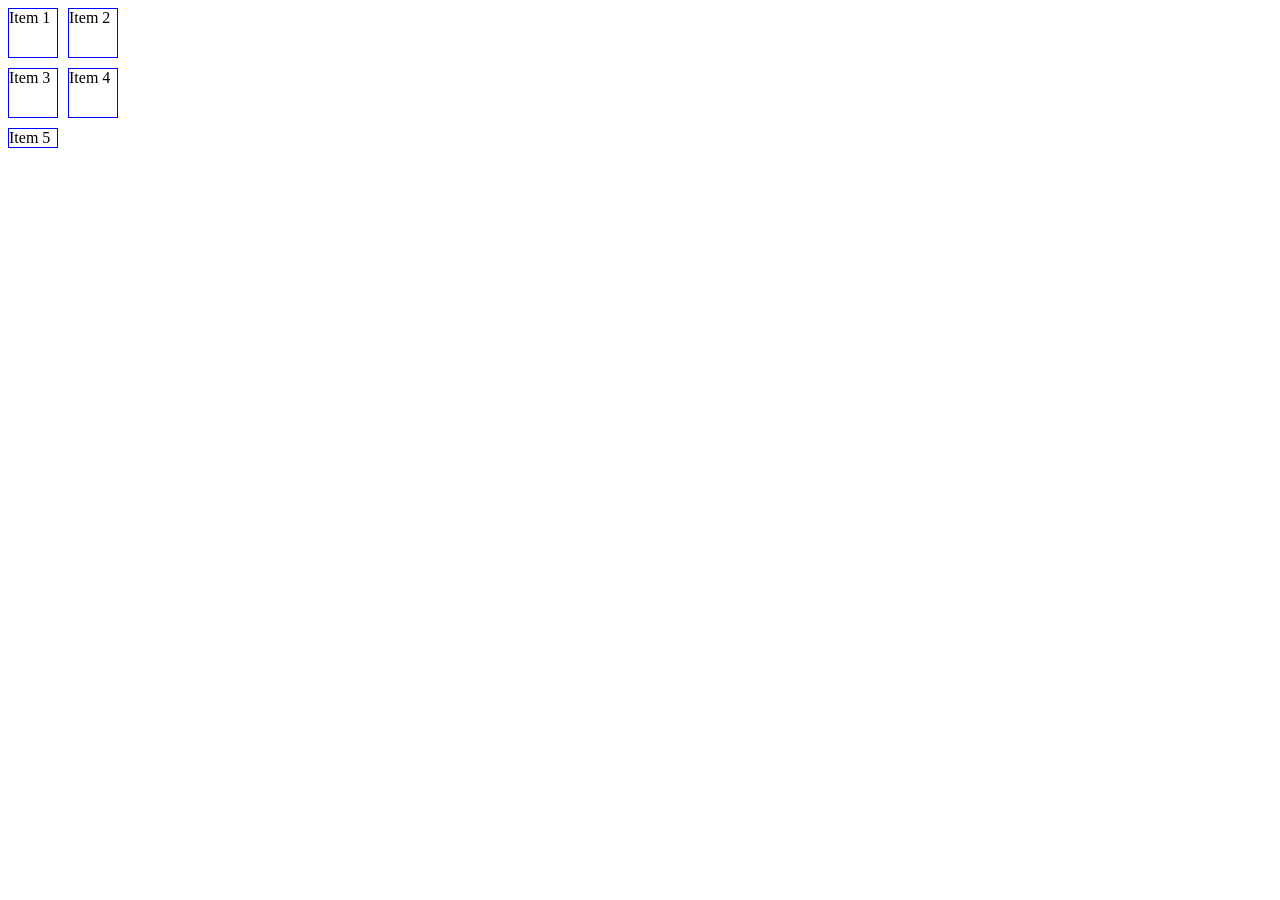
<file: index.html>
<!doctype html>
<html lang="en-US">
  <head>
    <meta charset="utf-8" />
    <meta name="viewport" content="width=device-width" />
    <title>Favorite fruit start</title>
    <style>
      .container {
        display: grid;
        grid-template-columns: 50px 50px;
        grid-template-rows: 50px 50px;
        gap: 10px;
      }

      .container > div {
        border: 1px solid blue;
      }
    </style>
  </head>

  <body>
    <div class="container">
      <div>Item 1</div>
      <div>Item 2</div>
      <div>Item 3</div>
      <div>Item 4</div>
      <div>Item 5</div>
    </div>
  </body>
</html>
</file>
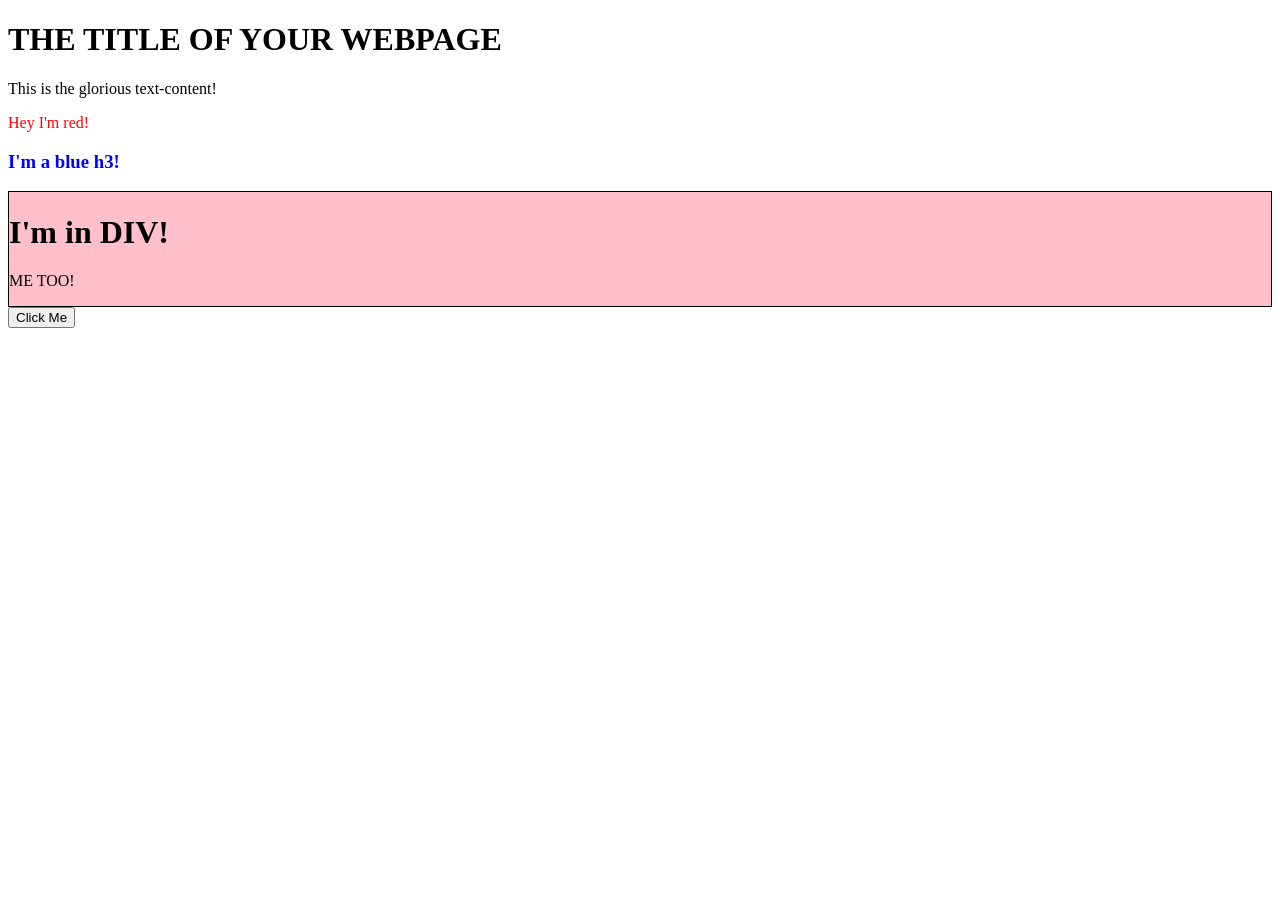
<file: DOM-exercise.html>
<!doctype html>
<html lang="en">
  <head>
    <meta charset="UTF-8" />
    <meta name="viewport" content="width=device-width, initial-scale=1.0" />
    <title>Document</title>
    <script src="DOM-exercise.js" defer></script>
  </head>
  <body>
    <h1>THE TITLE OF YOUR WEBPAGE</h1>
    <div id="container"></div>
    <button id="btn">Click Me</button>
  </body>
</html>
</file>
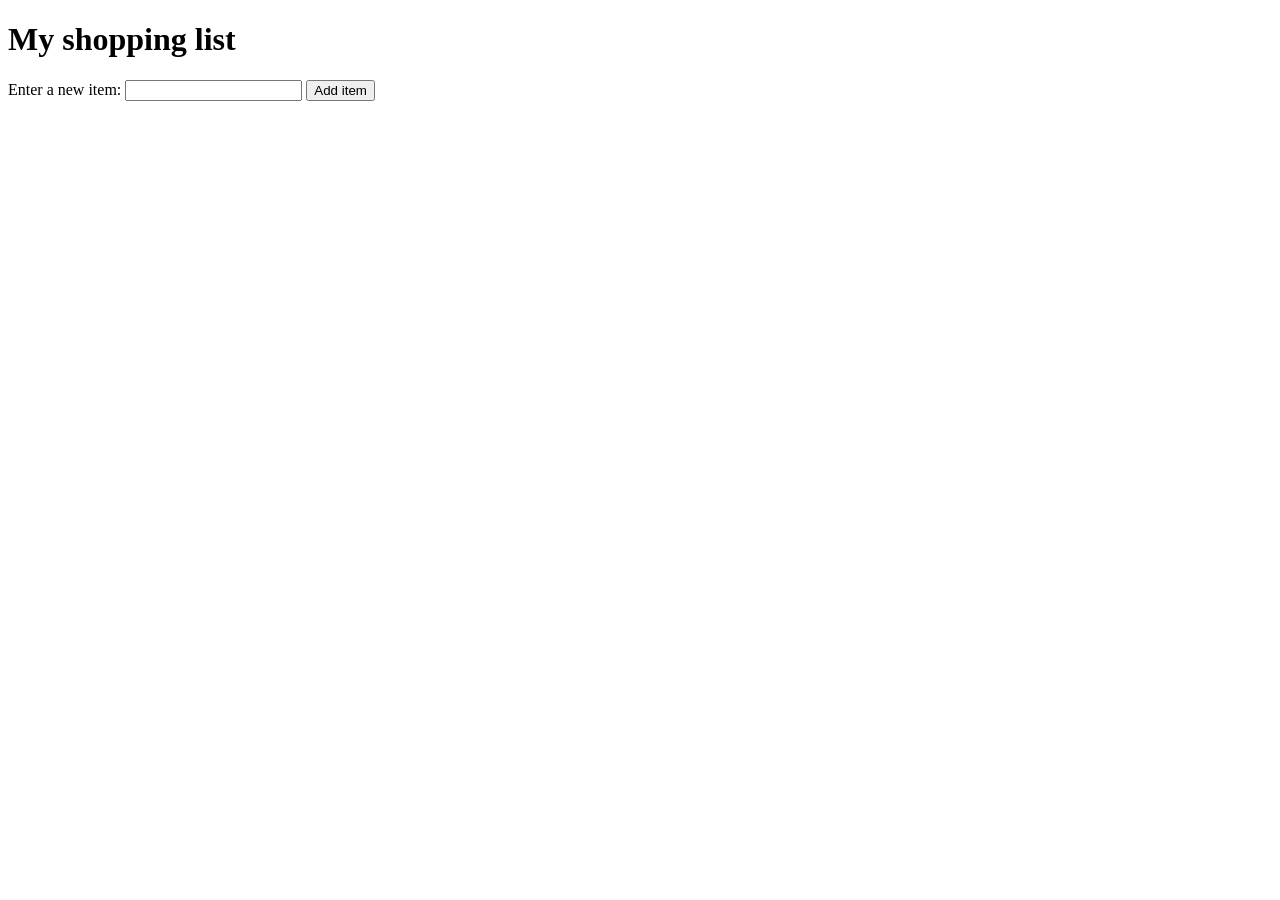
<file: shopping-list.html>
<!doctype html>
<html lang="en-US">
  <head>
    <meta charset="utf-8" />
    <meta name="viewport" content="width=device-width, initial-scale=1.0" />
    <title>Shopping list example</title>
    <style>
      li {
        margin-bottom: 10px;
      }

      li button {
        font-size: 12px;
        margin-left: 20px;
        color: #666;
      }
    </style>
  </head>
  <body>
    <h1>My shopping list</h1>

    <form>
      <label for="item">Enter a new item:</label>
      <input type="text" name="item" id="item" />
      <button>Add item</button>
    </form>

    <ul></ul>

    <script>
      const list = document.querySelector("ul");
      const input = document.querySelector("input");
      const button = document.querySelector("button");

      button.addEventListener("click", (event) => {
          event.preventDefault();

          const item = input.value;
          input.value = "";

          const li = document.createElement("li");
          const span = document.createElement("span");
          const delButton = document.createElement("button");

          li.appendChild(span);
          li.appendChild(delButton);

          span.textContent = item;
          delButton.textContent = "Delete";

          list.appendChild(li);
          
          delButton.addEventListener("click", () => {
            list.removeChild(li);
          });
          input.focus();
      });
    </script>
  </body>
</html>
</file>
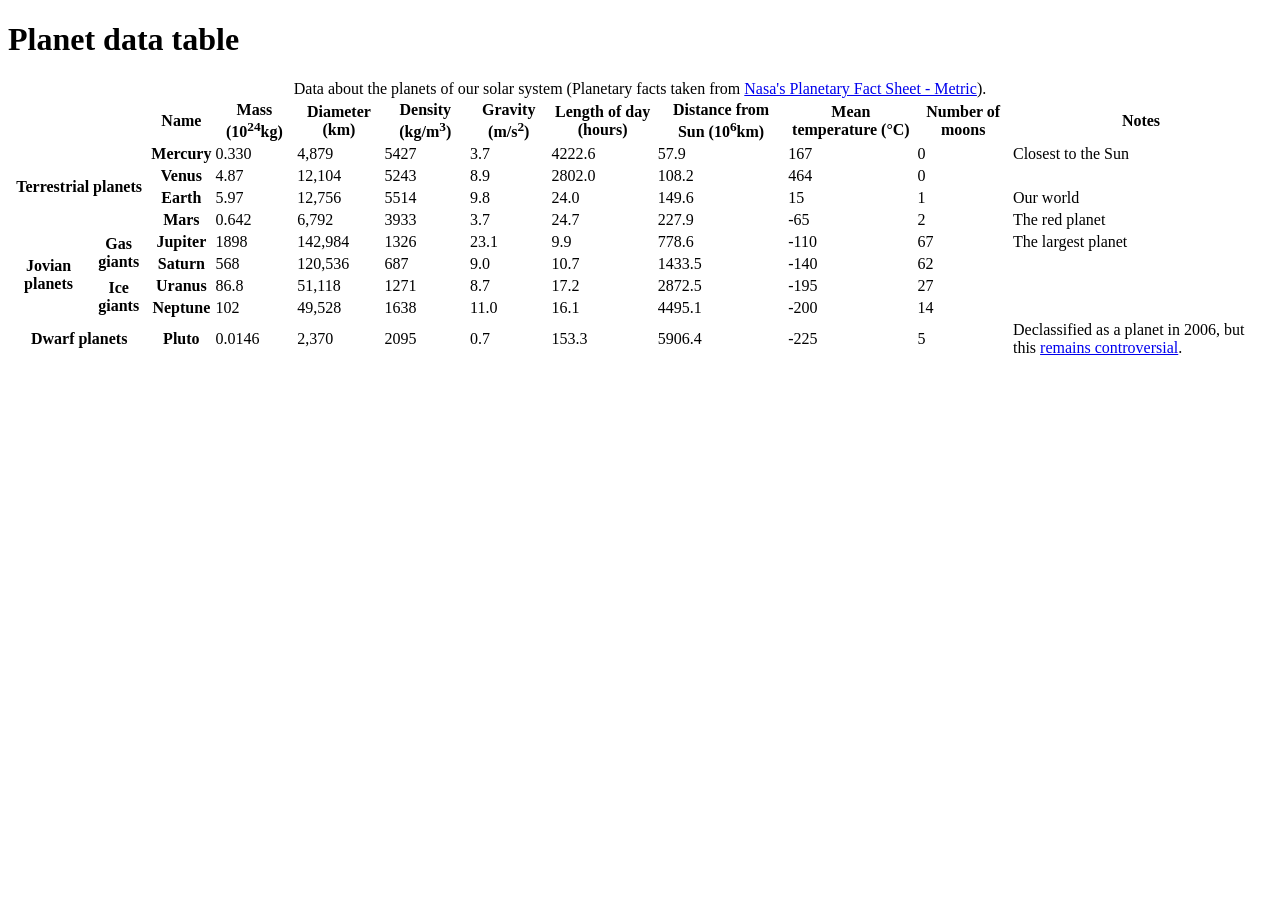
<file: table.html>
<!doctype html>
<html lang="en-US">
  <head>
    <meta charset="utf-8" />
    <meta name="viewport" content="width=device-width" />
    <title>Planet data table</title>
    <link href="style.css" rel="stylesheet" type="text/css" />
  </head>
  <body>
    <h1>Planet data table</h1>
    <table>
      <caption>
        Data about the planets of our solar system (Planetary facts taken from
        <a href="https://nssdc.gsfc.nasa.gov/planetary/factsheet/"
          >Nasa's Planetary Fact Sheet - Metric</a
        >).
      </caption>
      <colgroup>
        <col span="2" />
        <col class="column-border" />
        <col span="9" />
      </colgroup>
      <thead>
        <tr>
          <td colspan="2"></td>
          <th scope="col">Name</th>
          <th scope="col">Mass (10<sup>24</sup>kg)</th>
          <th scope="col">Diameter (km)</th>
          <th scope="col">Density (kg/m<sup>3</sup>)</th>
          <th scope="col">Gravity (m/s<sup>2</sup>)</th>
          <th scope="col">Length of day (hours)</th>
          <th scope="col">Distance from Sun (10<sup>6</sup>km)</th>
          <th scope="col">Mean temperature (°C)</th>
          <th scope="col">Number of moons</th>
          <th scope="col">Notes</th>
        </tr>
      </thead>
      <tbody>
        <tr>
          <th rowspan="4" colspan="2" scope="rowgroup">Terrestrial planets</th>
          <th scope="row">Mercury</th>
          <td>0.330</td>
          <td>4,879</td>
          <td>5427</td>
          <td>3.7</td>
          <td>4222.6</td>
          <td>57.9</td>
          <td>167</td>
          <td>0</td>
          <td>Closest to the Sun</td>
        </tr>
        <tr>
          <th scope="row">Venus</th>
          <td>4.87</td>
          <td>12,104</td>
          <td>5243</td>
          <td>8.9</td>
          <td>2802.0</td>
          <td>108.2</td>
          <td>464</td>
          <td>0</td>
          <td></td>
        </tr>
        <tr>
          <th scope="row">Earth</th>
          <td>5.97</td>
          <td>12,756</td>
          <td>5514</td>
          <td>9.8</td>
          <td>24.0</td>
          <td>149.6</td>
          <td>15</td>
          <td>1</td>
          <td>Our world</td>
        </tr>
        <tr>
          <th scope="row">Mars</th>
          <td>0.642</td>
          <td>6,792</td>
          <td>3933</td>
          <td>3.7</td>
          <td>24.7</td>
          <td>227.9</td>
          <td>-65</td>
          <td>2</td>
          <td>The red planet</td>
        </tr>
        <tr>
          <th rowspan="4" scope="rowgroup">Jovian planets</th>
          <th rowspan="2" scope="rowgroup">Gas giants</th>
          <th scope="row">Jupiter</th>
          <td>1898</td>
          <td>142,984</td>
          <td>1326</td>
          <td>23.1</td>
          <td>9.9</td>
          <td>778.6</td>
          <td>-110</td>
          <td>67</td>
          <td>The largest planet</td>
        </tr>
        <tr>
          <th scope="row">Saturn</th>
          <td>568</td>
          <td>120,536</td>
          <td>687</td>
          <td>9.0</td>
          <td>10.7</td>
          <td>1433.5</td>
          <td>-140</td>
          <td>62</td>
          <td></td>
        </tr>
        <tr>
          <th rowspan="2" scope="rowgroup">Ice giants</th>
          <th scope="row">Uranus</th>
          <td>86.8</td>
          <td>51,118</td>
          <td>1271</td>
          <td>8.7</td>
          <td>17.2</td>
          <td>2872.5</td>
          <td>-195</td>
          <td>27</td>
          <td></td>
        </tr>
        <tr>
          <th scope="row">Neptune</th>
          <td>102</td>
          <td>49,528</td>
          <td>1638</td>
          <td>11.0</td>
          <td>16.1</td>
          <td>4495.1</td>
          <td>-200</td>
          <td>14</td>
          <td></td>
        </tr>
        <tr>
          <th colspan="2" scope="rowgroup">Dwarf planets</th>
          <th scope="row">Pluto</th>
          <td>0.0146</td>
          <td>2,370</td>
          <td>2095</td>
          <td>0.7</td>
          <td>153.3</td>
          <td>5906.4</td>
          <td>-225</td>
          <td>5</td>
          <td>
            Declassified as a planet in 2006, but this
            <a
              href="https://www.usatoday.com/story/tech/2014/10/02/pluto-planet-solar-system/16578959/"
              >remains controversial</a
            >.
          </td>
        </tr>
      </tbody>
    </table>
  </body>
</html>
</file>
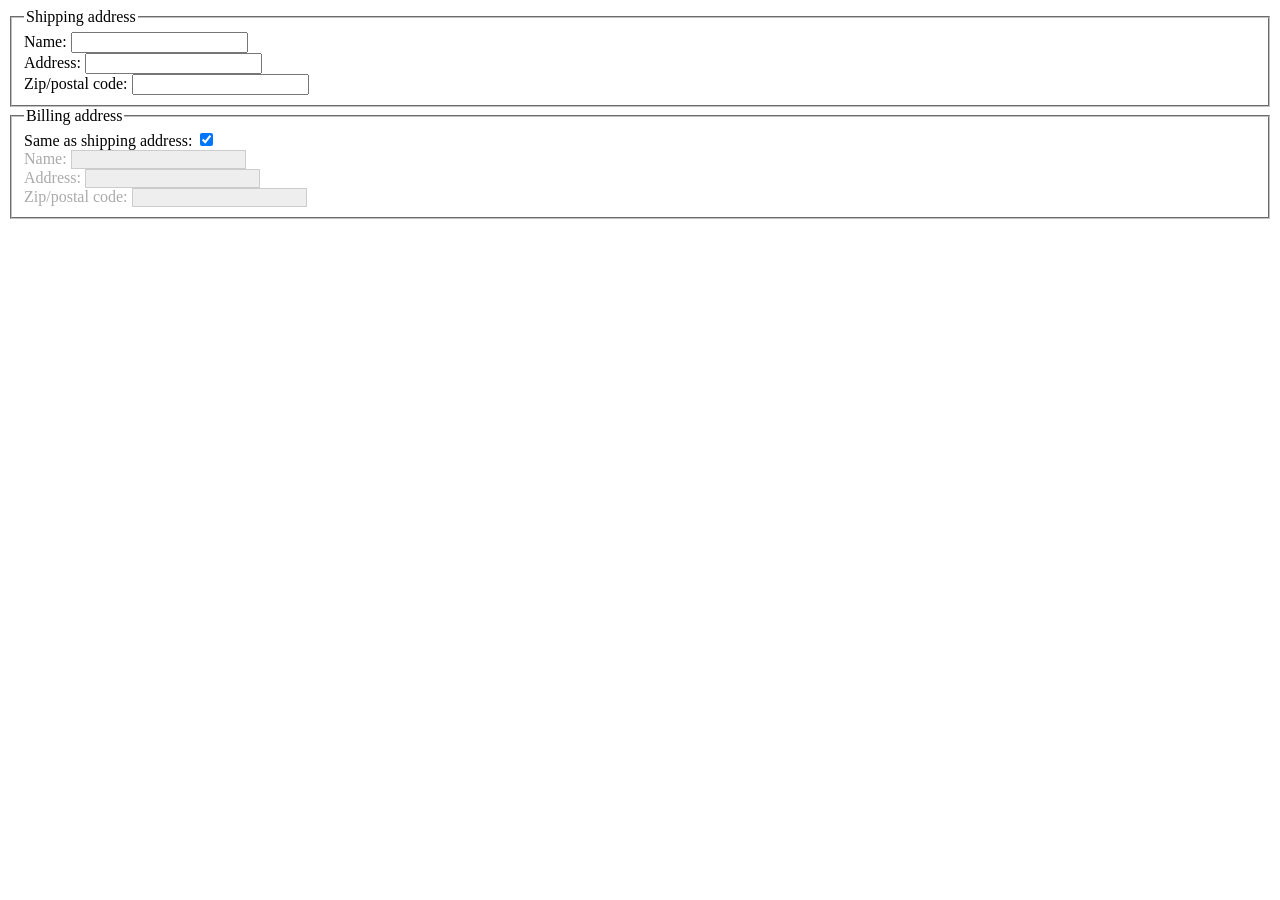
<file: test.html>
<!doctype html>
<html lang="en-US">
  <head>
    <meta charset="utf-8" />
    <meta name="viewport" content="width=device-width" />
    <link rel="stylesheet" type="text/css" href="style.css" />
    <title>My test page</title>
  </head>
  <body>
    <form>
      <fieldset id="shipping">
        <legend>Shipping address</legend>
        <div>
          <label for="name1">Name: </label>
          <input id="name1" name="name1" type="text" required />
        </div>
        <div>
          <label for="address1">Address: </label>
          <input id="address1" name="address1" type="text" required />
        </div>
        <div>
          <label for="zip-code1">Zip/postal code: </label>
          <input id="zip-code1" name="zip-code1" type="text" required />
        </div>
      </fieldset>
      <fieldset id="billing">
        <legend>Billing address</legend>
        <div>
          <label for="billing-checkbox">Same as shipping address:</label>
          <input type="checkbox" id="billing-checkbox" checked />
        </div>
        <div>
          <label for="name" class="billing-label disabled-label">Name: </label>
          <input id="name" name="name" type="text" disabled required />
        </div>
        <div>
          <label for="address2" class="billing-label disabled-label">
            Address:
          </label>
          <input id="address2" name="address2" type="text" disabled required />
        </div>
        <div>
          <label for="zip-code2" class="billing-label disabled-label">
            Zip/postal code:
          </label>
          <input
            id="zip-code2"
            name="zip-code2"
            type="text"
            disabled
            required
          />
        </div>
      </fieldset>
    </form>

    <script>
      function toggleBilling() {
        // Select the billing text fields
        const billingItems = document.querySelectorAll(
          '#billing input[type="text"]',
        );

        // Toggle the billing text fields
        for (const item of billingItems) {
          item.disabled = !item.disabled;
        }
      }

      // Attach `change` event listener to checkbox
      document
        .getElementById("billing-checkbox")
        .addEventListener("change", toggleBilling);
    </script>
  </body>
</html>
</file>
<file: style.css>
input[type="text"]:disabled {
    background: #eeeeee;
    border: 1px solid #cccccc;
}

label:has(+ :disabled) {
    color: #aaaaaa;
}
</file>
